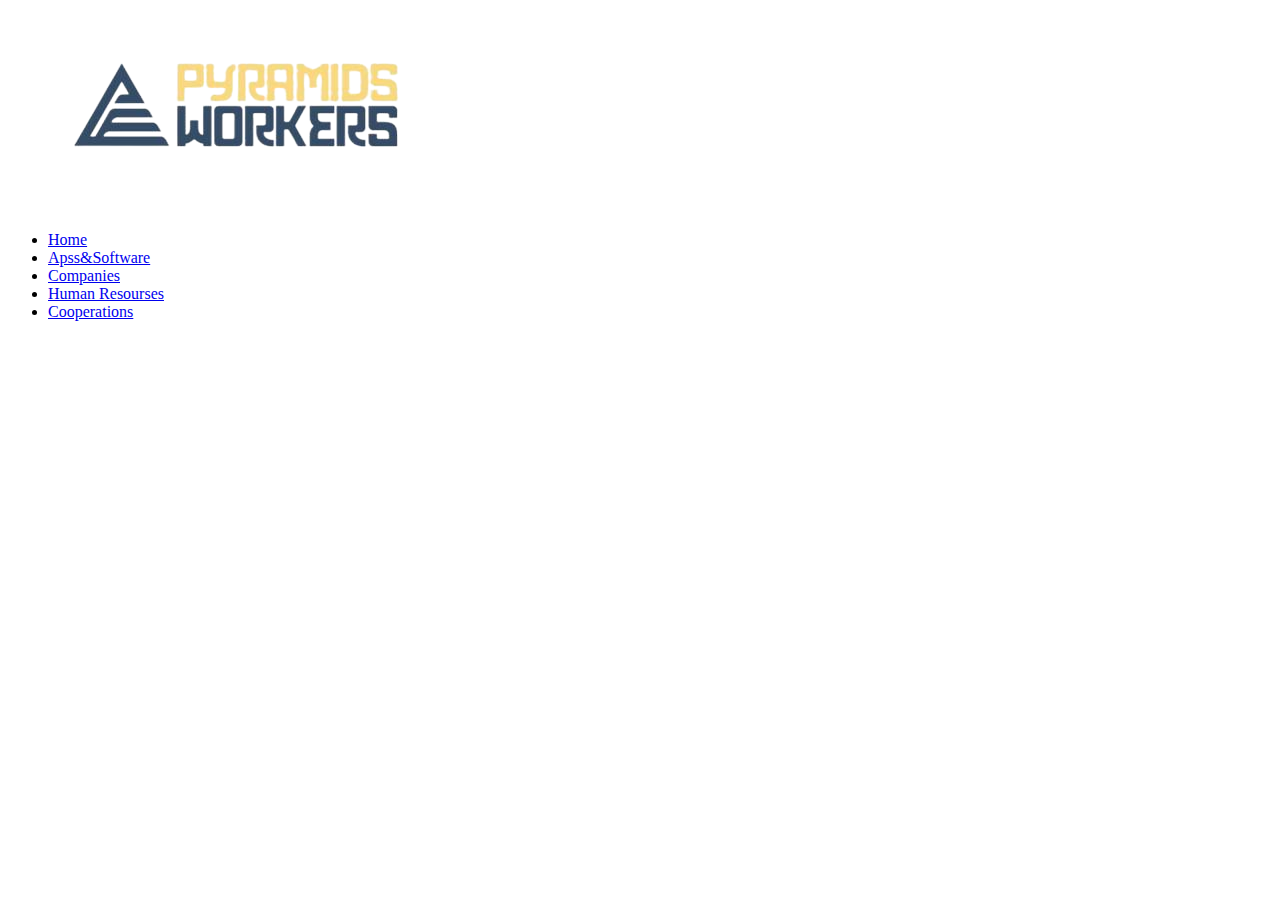
<file: html/Cooperations.html>
<!DOCTYPE html>
<html lang="en">
    <head>
        <meta charset="UTF-8">
        <title>PYRAMIDS WORKERS</title>
        <meta name="view port" content="width=device-width,initial-scale=1.0">   
        <link rel="icon" href="..\images\img\logo.png"/>  
        <link rel="stylesheet" href="C:\Users\HP\Desktop\try php for PW\CSS\Customers.css">
      
    </head>
    <body>
        <div class="background"></div>
        <div class="navbar">
            <img class="navbar-logo" src="..\images\img\logo.png" alt="Logo" id="logo">        
          <ul>
                   <li><a href="home.html"> Home</a></li> 
                   <li><a href="Apps.html"> Apss&Software</a></li>    
                   <li><a href="Customers.html"> Companies</a></li>
                   <li><a href="Workers.html"> Human Resourses</a></li>
                   <li><a href="Cooperations.html"> Cooperations</a></li>
                  
           
               </ul>
        </div>


    </body>
</file>
